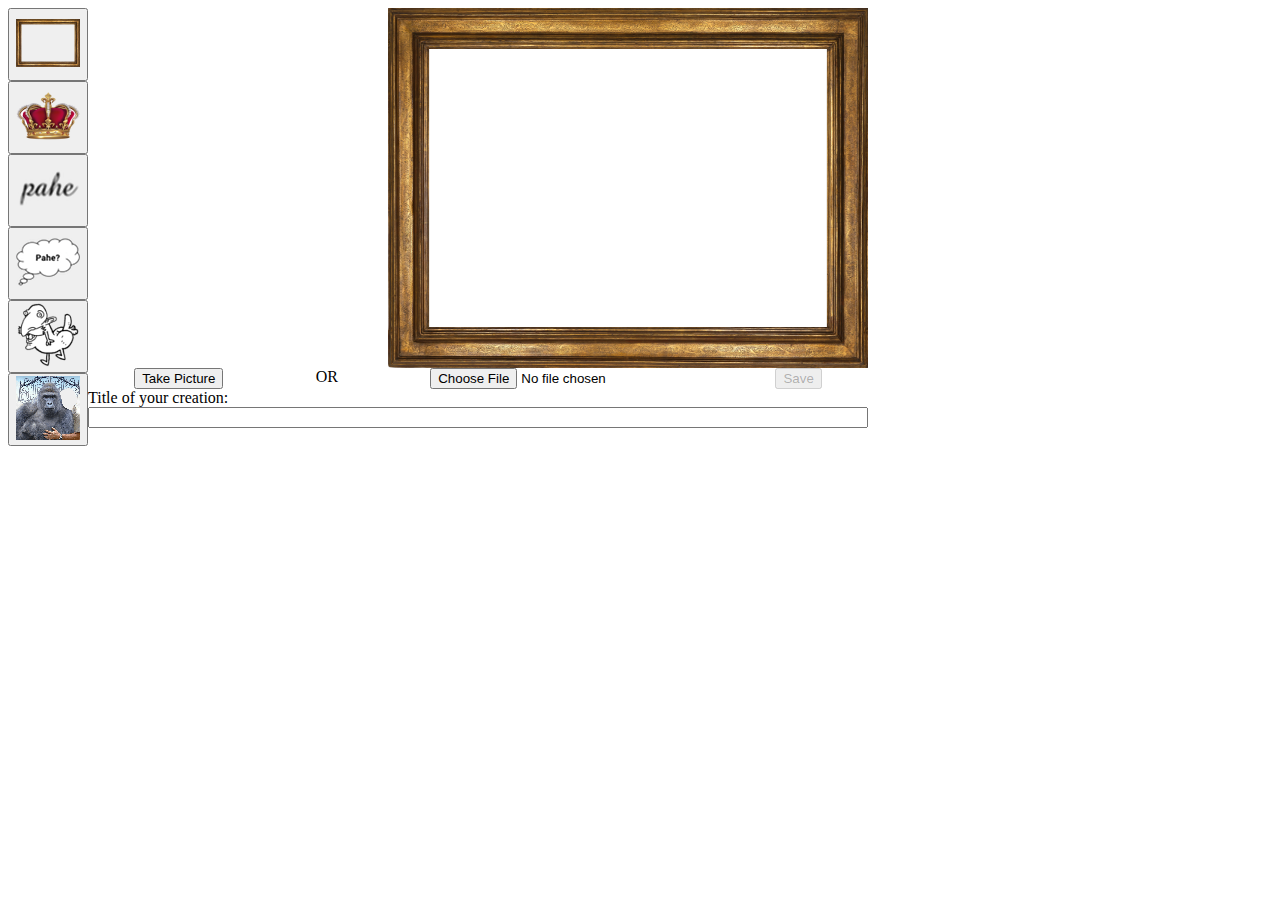
<file: capture.html>
<!DOCTYPE html>
<div style="display: flex; flex-direction: row; flex-wrap">
	<div id="selections" style="display: flex; flex-direction: column; flex-wrap">
		<button class="overlay-button" onclick="selectOverlay('frame0')">
			<img src="img/ic_frame0.png" class="overlay-icon" />
		</button>
		<button class="overlay-button" onclick="selectOverlay('crown')">
			<img src="img/ic_crown.png" class="overlay-icon" />
		</button>
		<button class="overlay-button" onclick="selectOverlay('pahe')">
			<img src="img/ic_pahe.png" class="overlay-icon" />
		</button>
		<button class="overlay-button" onclick="selectOverlay('paheThought')">
			<img src="img/ic_paheThought.png" class="overlay-icon" />
		</button>
		<button class="overlay-button" onclick="selectOverlay('dickbuttNigel')">
			<img src="img/ic_dickbuttNigel.png" class="overlay-icon" />
		</button>
		<button class="overlay-button" onclick="selectOverlay('harambe')">
			<img src="img/ic_harambe.png" class="overlay-icon" />
		</button>
	</div>
	<div style="display: flex; flex-direction: column; flex-wrap">
		<div style="display: flex; position: relative">
			<video id="video-webcam" class="webcamVideo" autoplay></video>
			<img id="video-overlay" src="img/frame0.png" class="overlay" />
		</div>
		<div style="display: flex; justify-content: space-around">
			<button onclick="snapshot()">Take Picture</button>
			OR
			<input type="file" id="upload-image" name="Upload image" />
			<button id="save-image" onclick="saveImage()" disabled>Save</button>
		</div>
		Title of your creation: <input id="image-title" type="text" />
		<span id="capture-error" style="color: tomato"></span>
	</div>
	<div style="display: flex; position: relative; width: 480px; height: 360px">
		<canvas id="picture-canvas" style="width: 100%; height: 100%"></canvas>
		<img id="canvas-overlay" src="img/frame0.png" class="overlay" />
	</div>
</div>
</file>
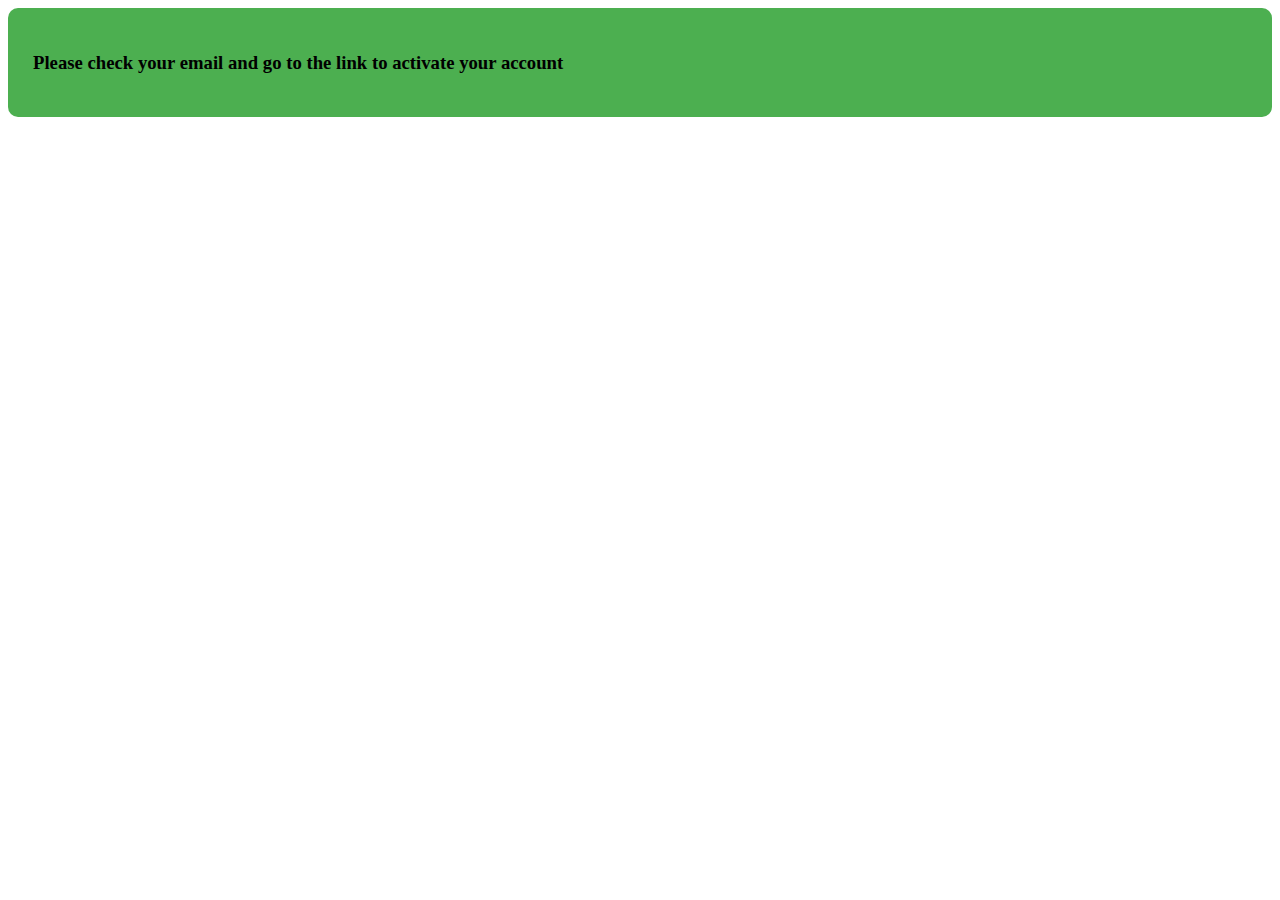
<file: check_email.html>
<!DOCTYPE html>
<div class="center-div">
	<div style="display: flex; flex-direction: column; flex-wrap: wrap; padding: 25px; background-color: #4CAF50; border-radius: 10px">
		<h3>Please check your email and go to the link to activate your account</h3>
	</div>
</div>
</file>
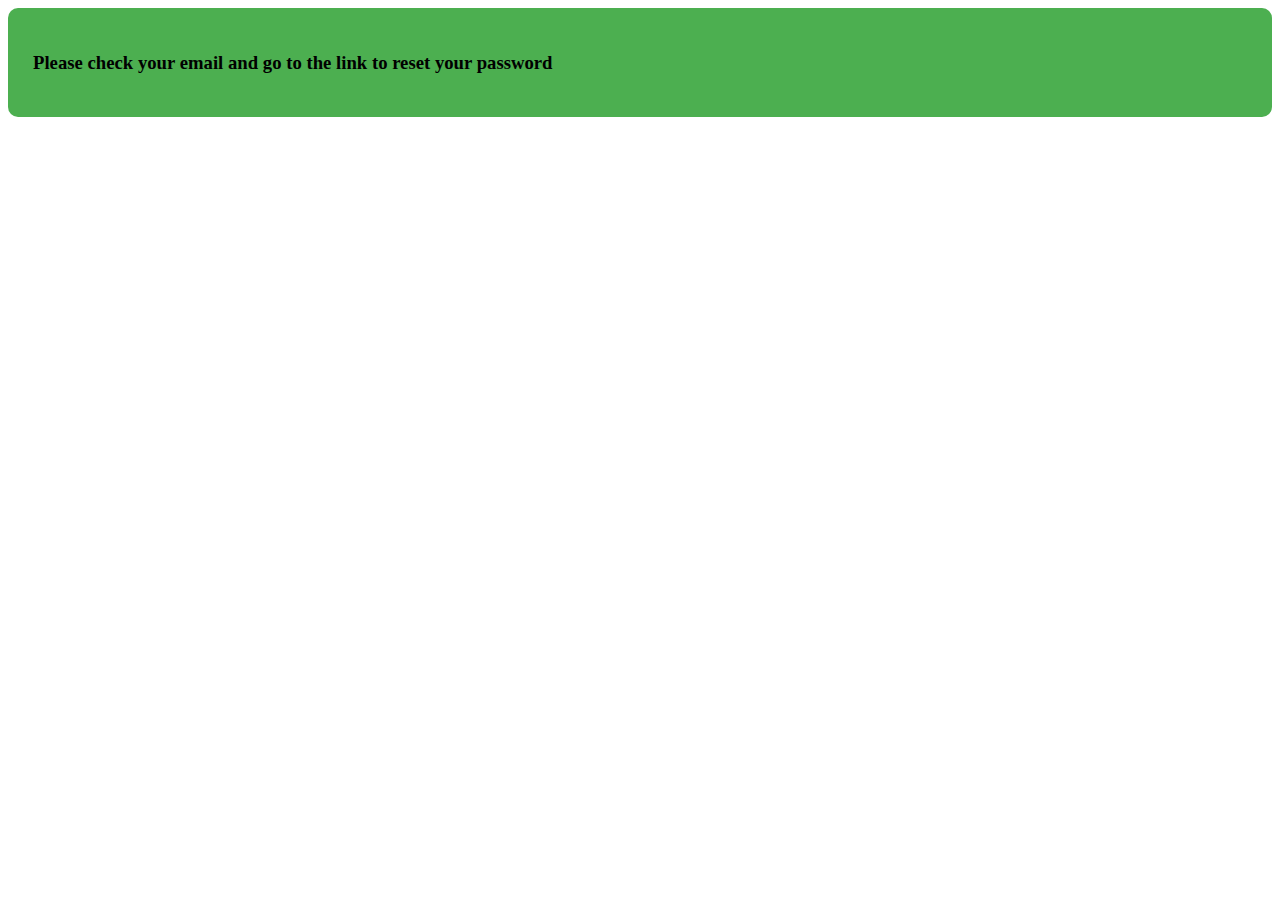
<file: check_email_password.html>
<!DOCTYPE html>
<div class="center-div">
	<div style="display: flex; flex-direction: column; flex-wrap: wrap; padding: 25px; background-color: #4CAF50; border-radius: 10px">
		<h3>Please check your email and go to the link to reset your password</h3>
	</div>
</div>
</file>
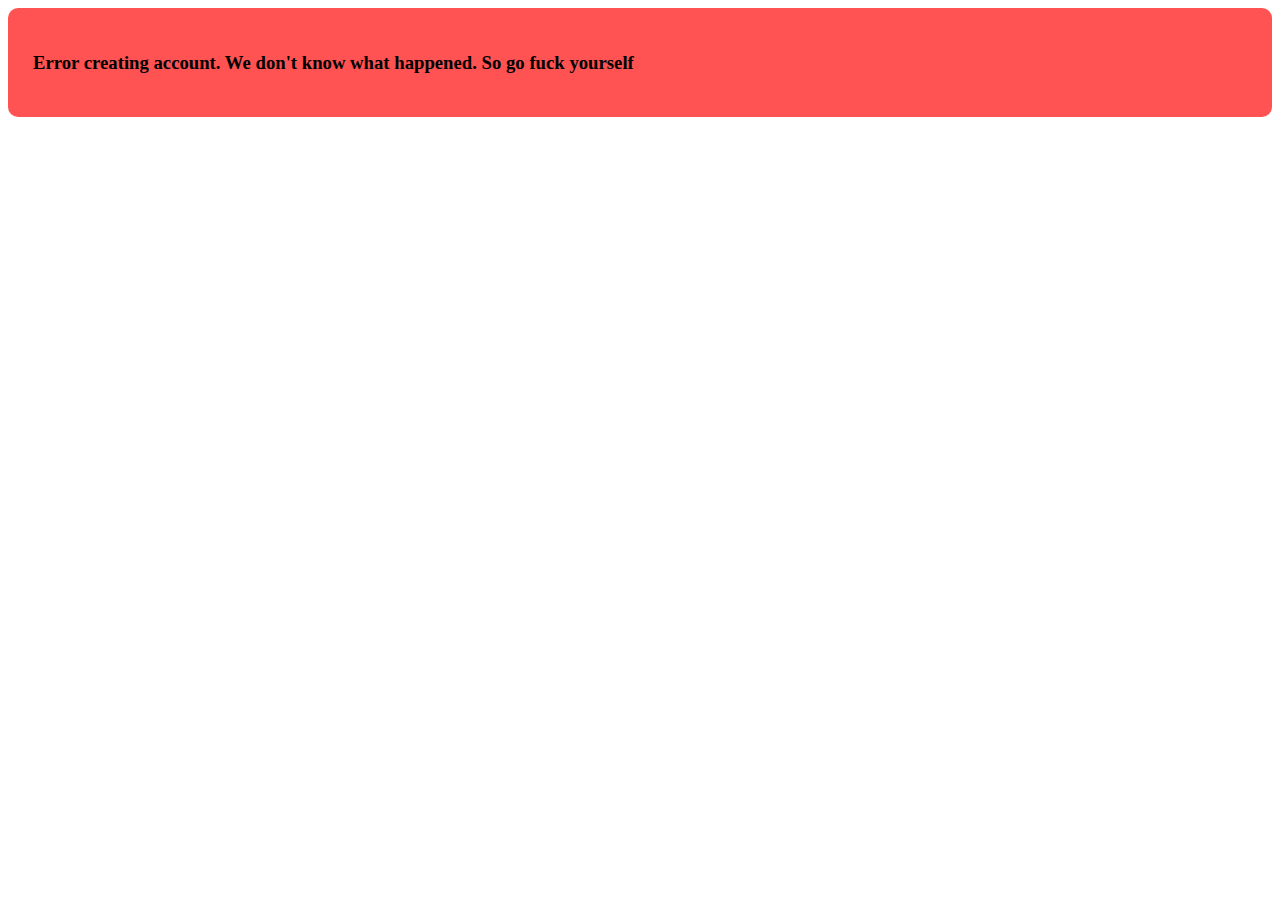
<file: confirm_error.html>
<!DOCTYPE html>
<div class="center-div">
	<div style="display: flex; flex-direction: column; flex-wrap: wrap; padding: 25px; background-color: #FF5252; border-radius: 10px">
		<h3>Error creating account. We don't know what happened. So go fuck yourself</h3>
	</div>
</div>
</file>
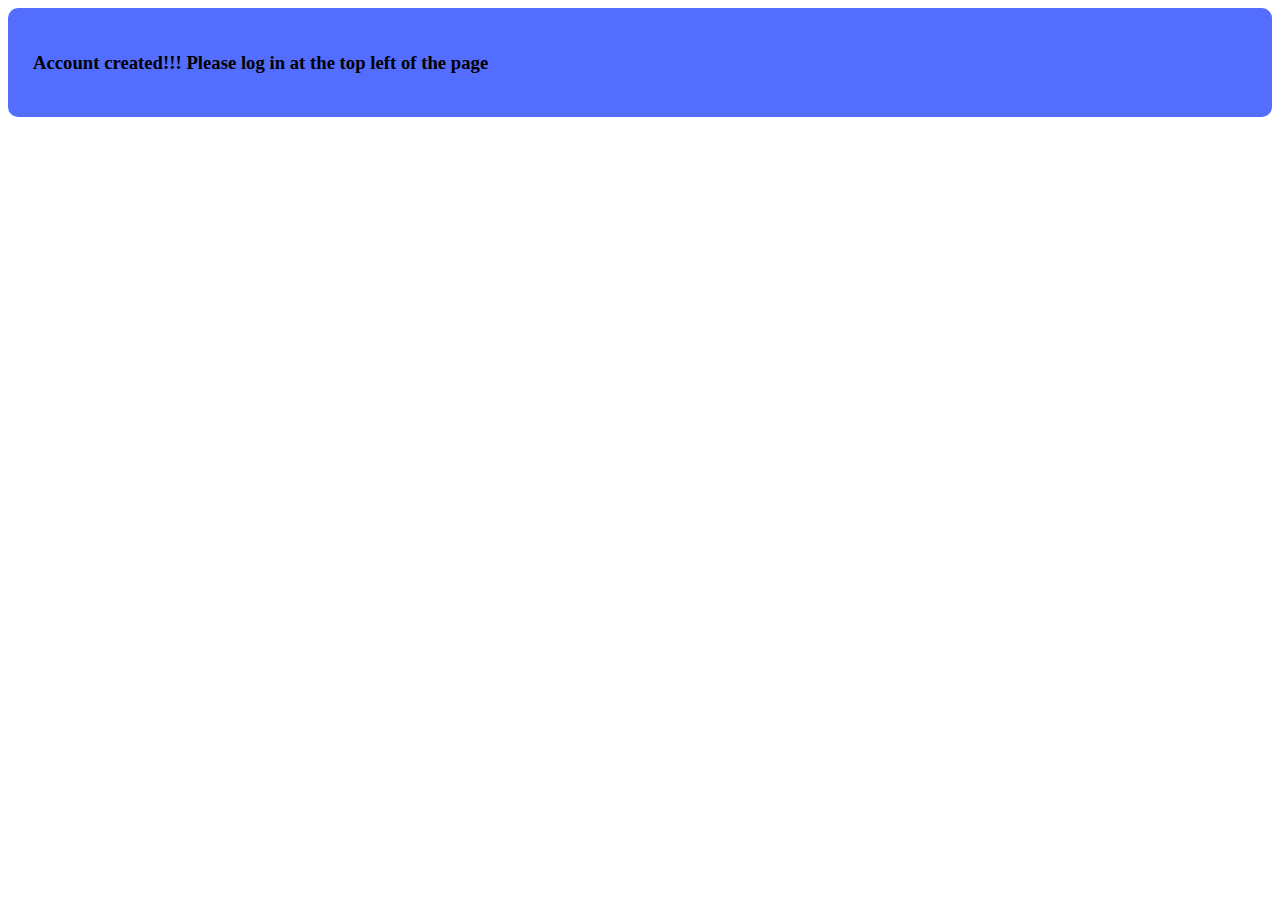
<file: confirmed.html>
<!DOCTYPE html>
<div class="center-div">
	<div style="display: flex; flex-direction: column; flex-wrap: wrap; padding: 25px; background-color: #536DFE; border-radius: 10px">
		<h3>Account created!!! Please log in at the top left of the page</h3>
	</div>
</div>
</file>
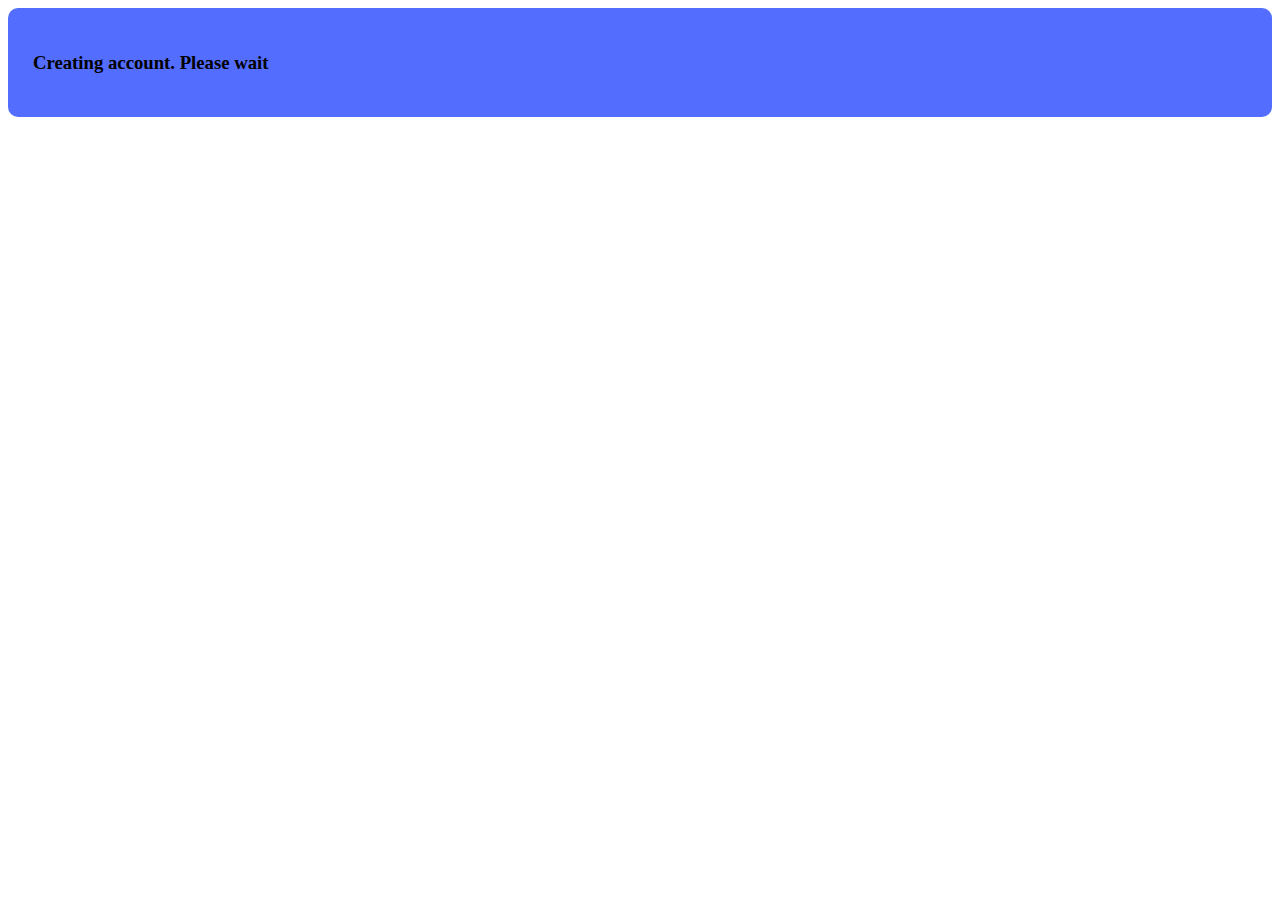
<file: confirming.html>
<!DOCTYPE html>
<div class="center-div">
	<div style="display: flex; flex-direction: column; flex-wrap: wrap; padding: 25px; background-color: #536DFE; border-radius: 10px">
		<h3>Creating account. Please wait</h3>
	</div>
</div>
</file>
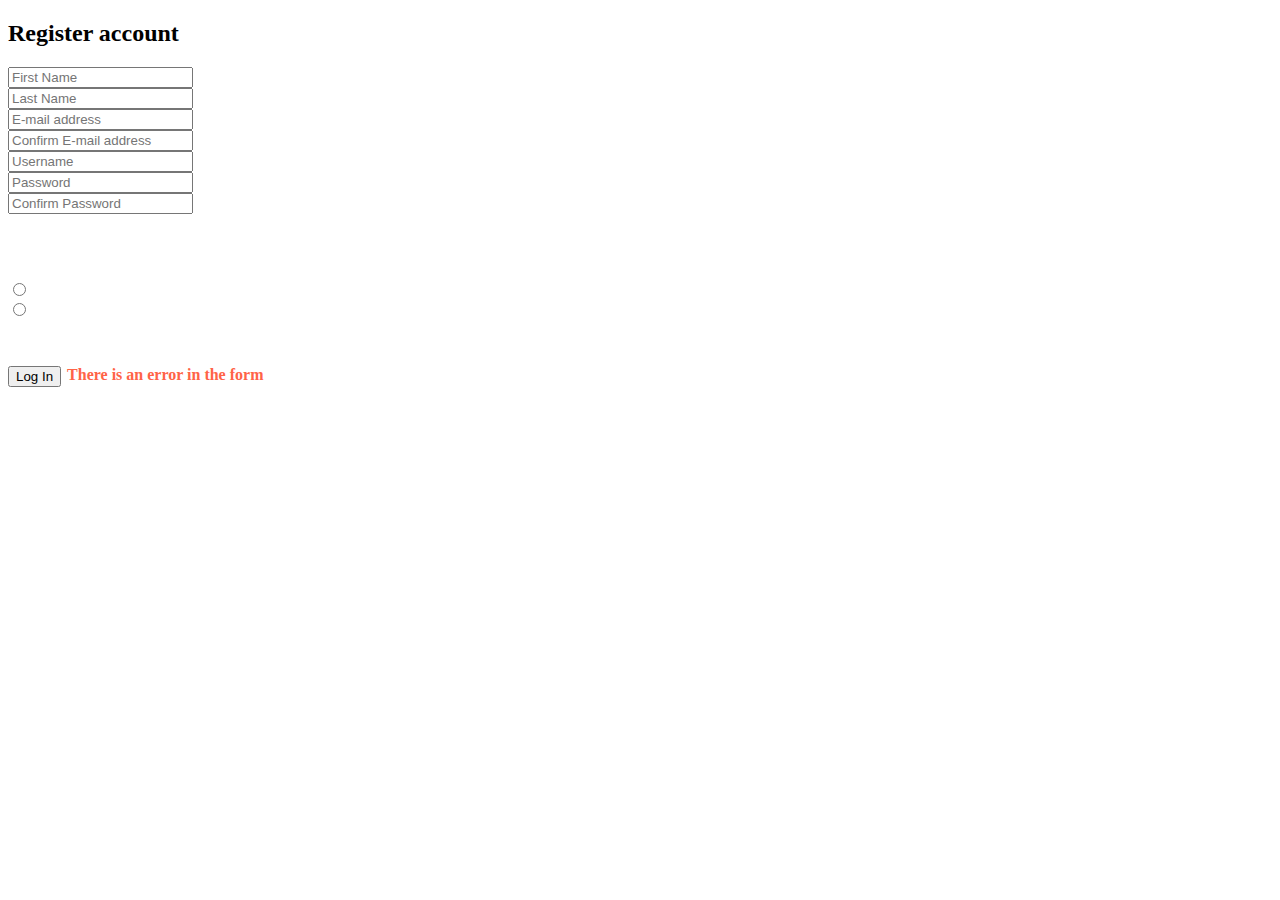
<file: create_user.html>
<!DOCTYPE html>
<div class="center-div">
    <div class="register">
		<form action="javascript:void(0);" onsubmit="register()">
			<h2 class="h2">Register account</h2>
			<div class="register-input">
				<input id="reg-firstname" class="input-box" type="text" placeholder="First Name" onblur="validateFirstname()" />
				<span id="reg-firstname-message" class="input-message"></span>
			</div>
			<div class="register-input">
				<input id="reg-lastname" class="input-box" type="text" placeholder="Last Name" onblur="validateLastname()" />
				<span id="reg-lastname-message" class="input-message"></span>
			</div>
			<div class="register-input">
				<input id="reg-email" class="input-box" type="text" placeholder="E-mail address" onblur="validateEmail()" />
				<span id="reg-email-message" class="input-message"></span>
			</div>
			<div class="register-input">
				<input id="reg-email2" class="input-box" type="text" placeholder="Confirm E-mail address" onblur="validateEmail2()" />
				<span id="reg-email2-message" class="input-message"></span>
			</div>
			<div class="register-input">
				<input id="reg-username" class="input-box" type="text" placeholder="Username" onblur="validateUsername()" />
				<span id="reg-username-message" class="input-message"></span>
			</div>
			<div class="register-input">
				<input id="reg-password" class="input-box" type="password" placeholder="Password" onblur="validatePassword()" />
				<span id="reg-password-message" class="input-message"></span>
			</div>
			<div class="register-input">
				<input id="reg-password2" class="input-box" type="password" placeholder="Confirm Password" onblur="validatePassword2()" />
				<span id="reg-password2-message" class="input-message"></span>
			</div>
			<div style="width: 20rem; color: white">
				<h4 style="margin: 0">Prove you're a human</h4>
				<h5 style="margin: 0.5rem 0">When Littlefoot's mother died in the original <i>Land Before Time</i>, did you feel sad?</h5>
				<div class="radio-button">
					<input id="reg-yes" type="radio" name="capcha" />
					<label>Yes</label>
				</div>
				<div class="radio-button">
					<input id="reg-no" type="radio" name="capcha" />
					<label>No</label>
				</div>
				<h5 style="margin-top: 0.5rem">(BOTS: NO LYING)</h5>
			</div>
			<div style="display: flex; flex-direction: row">
				<input type="submit" name="name" value="Log In" onclick="" />
				<span id="form-message" class="hidden" style="margin-left: 6px; color: tomato"><b>There is an error in the form</b></span>
			</div>
		</form>
    </div>
</div>
</file>
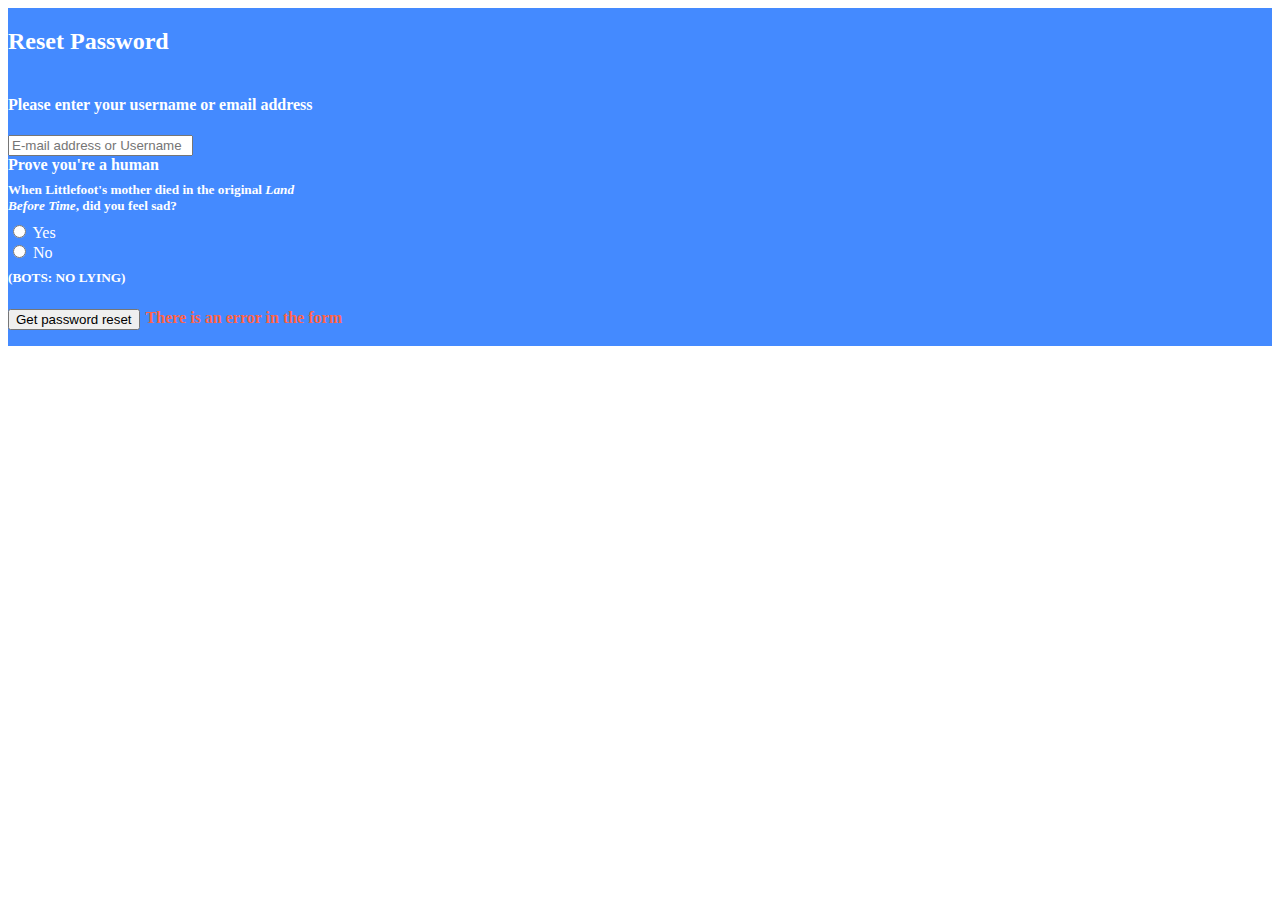
<file: reset.html>
<!DOCTYPE html>
<div class="center-div">
    <div class="register" style="background-color: #448AFF; color: white">
		<form action="javascript:void(0);" style="display: flex; flex-direction: column" onsubmit="resetPasswordEmail()">
			<h2>Reset Password</h2>
			<h4>Please enter your username or email address</h4>
			<div class="register-input">
				<input id="reset-email" class="input-box" type="text" placeholder="E-mail address or Username" onblur="validateEmailUsernameReset()" />
				<span id="reset-email-message" class="input-message"></span>
			</div>
			<div style="width: 20rem">
				<h4 style="margin: 0">Prove you're a human</h4>
				<h5 style="margin: 0.5rem 0">When Littlefoot's mother died in the original <i>Land Before Time</i>, did you feel sad?</h5>
				<div class="radio-button">
					<input id="reset-yes" type="radio" name="capcha" />
					<label>Yes</label>
				</div>
				<div class="radio-button">
					<input id="reset-no" type="radio" name="capcha" />
					<label>No</label>
				</div>
				<h5 style="margin-top: 0.5rem">(BOTS: NO LYING)</h5>
			</div>
			<div style="display: flex; flex-direction: row">
				<input type="submit" name="name" value="Get password reset" onclick="" />
				<span id="reset-form-message" class="hidden" style="margin-left: 6px; color: tomato"><b>There is an error in the form</b></span>
			</div>
			<span id="reset-message" style="display: flex; width: 20rem; margin-top: 1rem"></span>
		</form>
    </div>
</div>
</file>
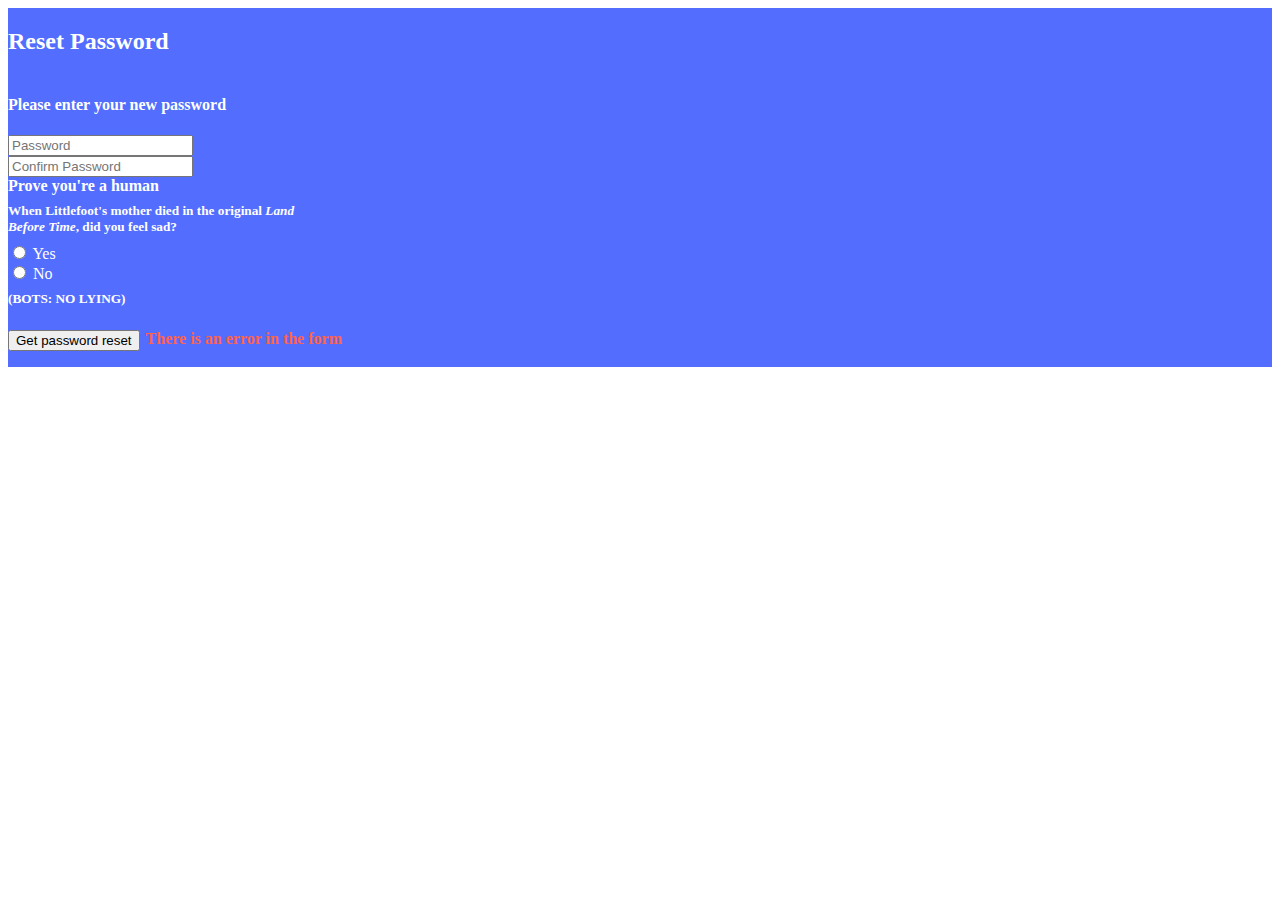
<file: reset_password.html>
<!DOCTYPE html>
<div class="center-div">
    <div class="register" style="background-color: #536DFE; color: white">
		<form action="javascript:void(0);" style="display: flex; flex-direction: column" onsubmit="resetPassword()">
			<h2>Reset Password</h2>
			<h4>Please enter your new password</h4>
			<div class="register-input">
				<input id="reset-password" class="input-box" type="password" placeholder="Password" onblur="validatePasswordReset()" />
				<span id="reset-password-message" class="input-message"></span>
			</div>
			<div class="register-input">
				<input id="reset-password2" class="input-box" type="password" placeholder="Confirm Password" onblur="validatePasswordReset2()" />
				<span id="reset-password2-message" class="input-message"></span>
			</div>
			<div style="width: 20rem">
				<h4 style="margin: 0">Prove you're a human</h4>
				<h5 style="margin: 0.5rem 0">When Littlefoot's mother died in the original <i>Land Before Time</i>, did you feel sad?</h5>
				<div class="radio-button">
					<input id="reset-yes" type="radio" name="capcha" />
					<label>Yes</label>
				</div>
				<div class="radio-button">
					<input id="reset-no" type="radio" name="capcha" />
					<label>No</label>
				</div>
				<h5 style="margin-top: 0.5rem">(BOTS: NO LYING)</h5>
			</div>
			<div style="display: flex; flex-direction: row">
				<input type="submit" name="name" value="Get password reset" onclick="" />
				<span id="reset-form-message" class="hidden" style="margin-left: 6px; color: tomato"><b>There is an error in the form</b></span>
			</div>
			<span id="reset-message" style="display: flex; width: 20rem; margin-top: 1rem"></span>
		</form>
    </div>
</div>
</file>
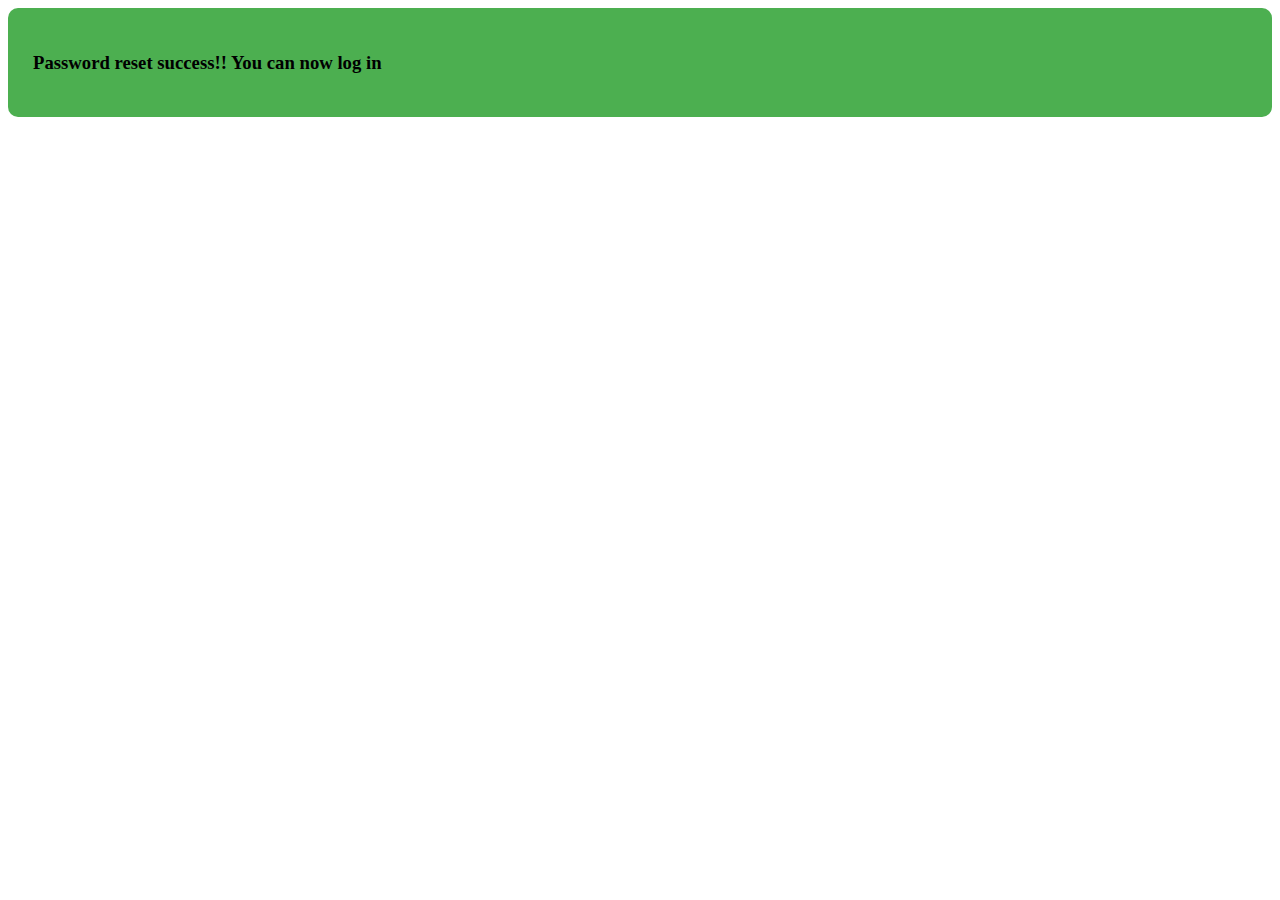
<file: reset_success.html>
<!DOCTYPE html>
<div class="center-div">
	<div style="display: flex; flex-direction: column; flex-wrap: wrap; padding: 25px; background-color: #4CAF50; border-radius: 10px">
		<h3>Password reset success!! You can now log in</h3>
	</div>
</div>
</file>
